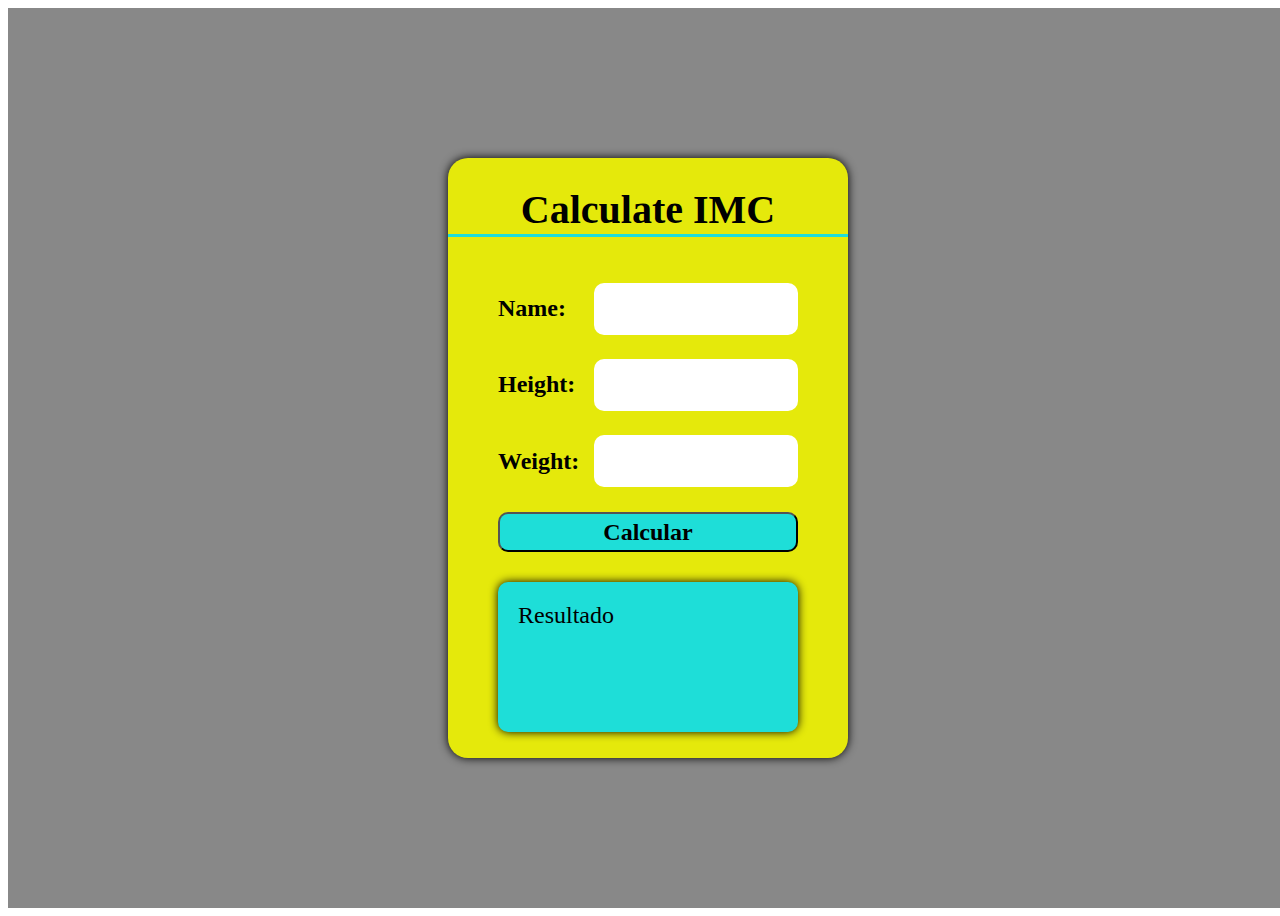
<file: IMC/index.html>
<!DOCTYPE html>
<html lang="en">
<head>
    <meta charset="UTF-8">
    <meta http-equiv="X-UA-Compatible" content="IE=edge">
    <meta name="viewport" content="width=device-width, initial-scale=1.0">
    <link rel="stylesheet" href="style.css">
    <title>IMC</title>
</head>
<body>
    <main>
        <div class="container">
            <div class="title"> Calculate IMC</div>
            <div class="input">
                <label>Name:</label>
                <input type="text" id="name">
            </div>
            <div class="input">
                <label>Height:</label>
                <input type="number" id="height">
            </div>
            <div class="input">
                <label>Weight:</label>
                <input type="number" id="weight">
            </div>
            <button id="calculate">Calcular</button>

            <div class="result" id="result">Resultado</div>
        </div>
    </main>
        <script src="imc.js"></script>
    </body>
</html>
</file>
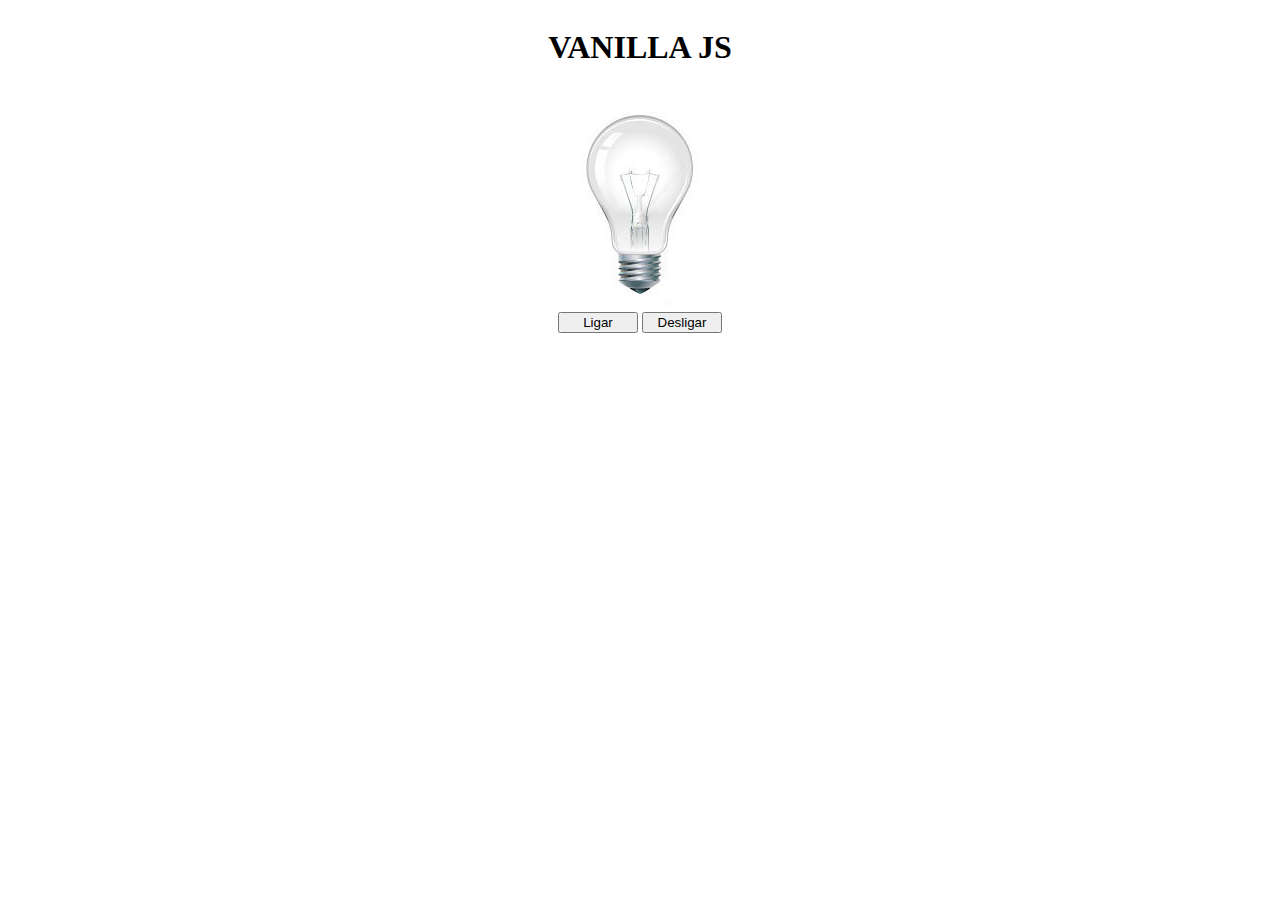
<file: Lampada/index.html>
<!DOCTYPE html>
<html lang="en">
<head>
    <meta charset="UTF-8">
    <meta name="viewport" content="width=device-width, initial-scale=1.0">
    <link rel="stylesheet" href="style.css">
    <title>Lâmpada</title>
</head>
<body>
    <header>
        <h1>VANILLA JS</h1>
    </header>
    <main>
        <div>
            <img src="./img/desligada.jpg" alt="Lâmpada" id='lamp'>
        </div>
        <div>
            <button id='turnOn'>Ligar</button>
            <button id='turnOff'>Desligar</button>
        </div>
    </main>
    <script src="./lampada.js"></script>
</body>
</html>
</file>
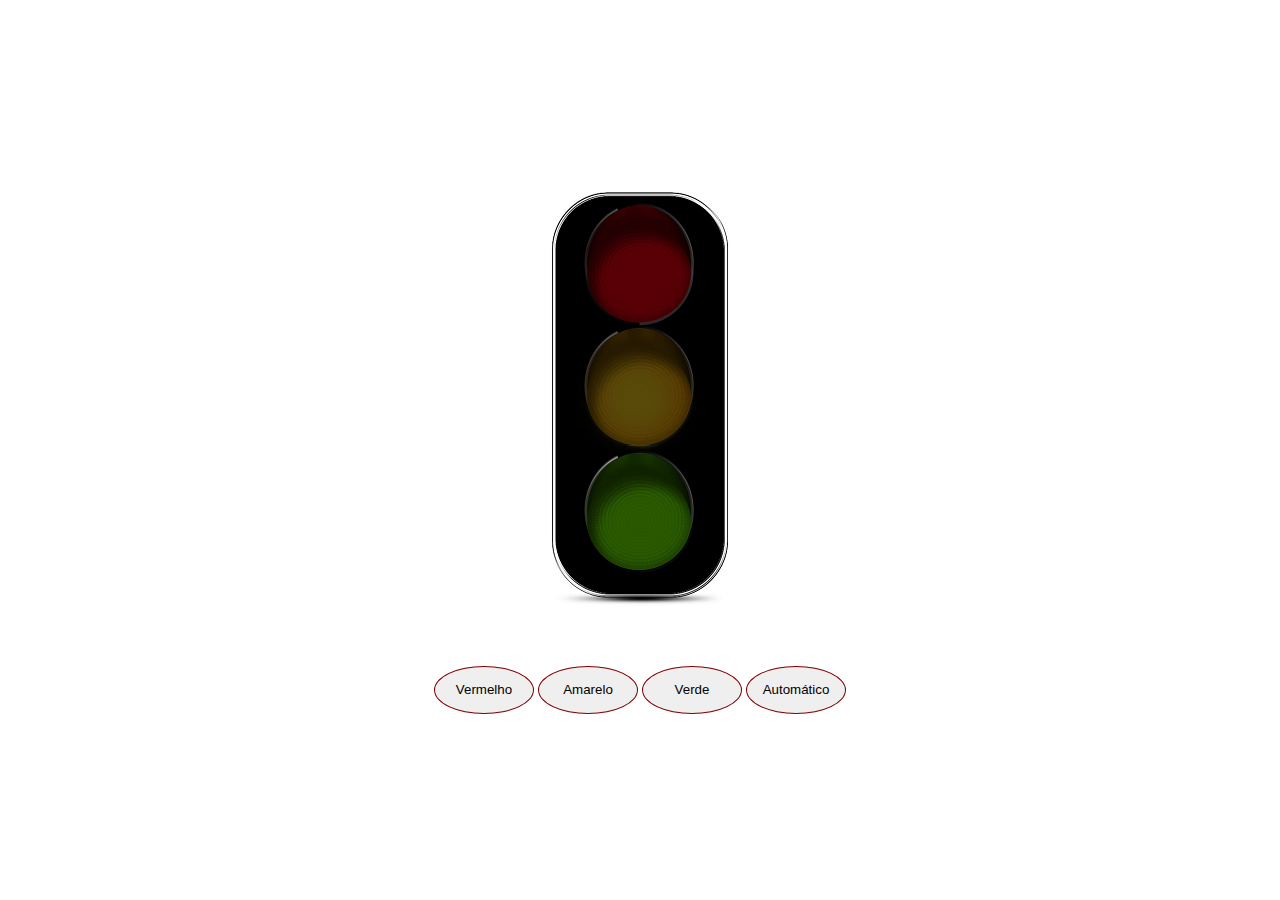
<file: Semaforo/index.html>
<!DOCTYPE html>
<html lang="pt-br">
<head>
    <meta charset="UTF-8">
    <meta name="viewport" content="width=device-width, initial-scale=1.0">
    <title>Semáforo</title>
    <link rel="stylesheet" href="style.css">
</head>
<body>
    <main>
        <div>
            <img src="./img/desligado.png" id='img' >
        </div>
        <div id='buttons'>
            <button id='red' class="button" >Vermelho</button>
            <button id='yellow' class="button" >Amarelo</button>
            <button id='green' class="button" >Verde</button>
            <button name='teste' id='automatic' class="button" >Automático</button>
        </div>
    </main>

    <script src="./semaforo.js"></script>
</body>
</html>
</file>
<file: IMC/style.css>
main{
    background-color: rgba(0, 0, 0, 0.467);
    display: flex;
    width: 100vw;
    height: 100vh;
    justify-content: center;
    align-items: center;
}

.container{
    display: flex;
    flex-direction: column;
    background: rgb(229, 233, 11);
    width: 400px;
    height: 600px;
    align-items: center;
    justify-content: space-evenly;
    border-radius: 20px;
    box-shadow: 0 0 10px black;
}

.title{
    display: flex;
    justify-content: center;
    align-items: center;
    width: 100%;
    height: 50px;
    font: bold 2.5rem serif;
    border-bottom: solid rgb(30, 222, 216);
    margin-bottom: 20px;
}

.input{
    display: flex;
    width: 300px;
    height: 50px;
    justify-content: space-between;
    align-items: center;
}
.input input {
    width: 200px;
    height: 50px;
    border-radius: 10px;
    border: none;
    outline: 0;
    font: bold 1.5rem serif;
    text-align: center;
}

.input label{
    font: bold 1.5rem serif;
}

button{
    width: 300px;
    height: 40px;
    font: bold 1.5rem serif;
    background: rgb(30, 222, 216);
    color: #000;
    outline: none;
    border-radius: 10px;
    cursor: pointer;
}

.result{
    display: flex;
    margin-top: 3px;
    width: 300px;
    height: 150px;
    border-radius: 10px;
    font: 1.5rem serif;
    box-shadow: 0px 0px 10px black;
    background: rgb(30, 222, 216);
    color: #000;
    padding: 20px;
    box-sizing:border-box;
    user-select: none;
}
</file>
<file: Lampada/style.css>
header, main{
    display: flex;
    flex-direction: column;
    align-items: center;
}
button{
    width: 80px;
}
</file>
<file: Semaforo/style.css>
*{
    margin: 0;
    padding: 0;
    box-sizing: border-box;
}

main {
    display: flex;
    height: 100vh;
    flex-direction: column;
    align-items: center;
    justify-content: center;
    gap: 5vh;
}
.button {
    width: 100px;
    height: 48px;
    padding: 0.5rem 0.7rem;
    margin-top: 0.6rem;
    border: 0.1rem solid maroon;
    border-radius: 56%;
}
</file>
